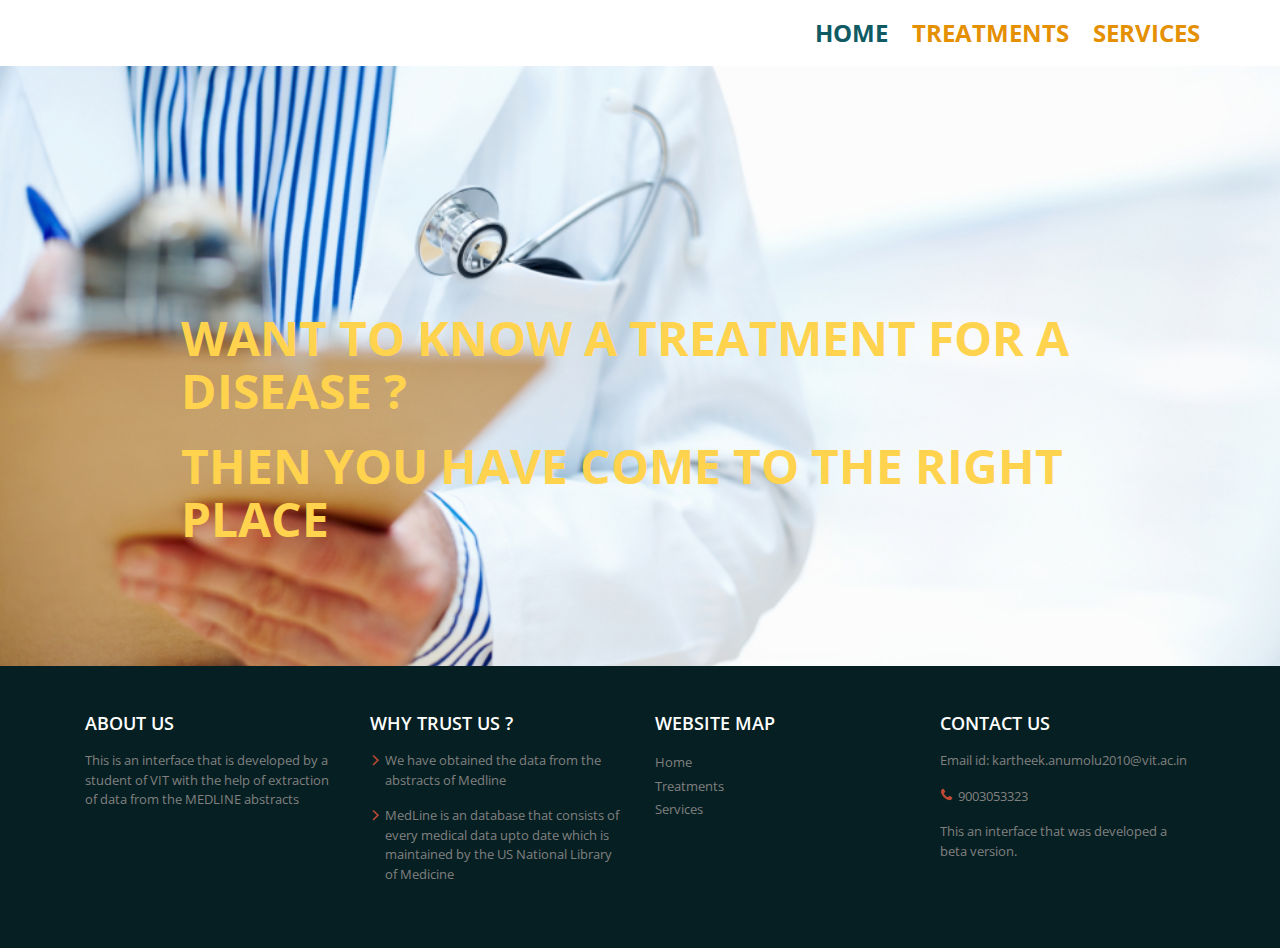
<file: Project/web package/disease_treatment/index.html>
<!--A Design by W3layouts
Author: W3layout
Author URL: http://w3layouts.com
License: Creative Commons Attribution 3.0 Unported
License URL: http://creativecommons.org/licenses/by/3.0/
-->
<!DOCTYPE HTML>
<html>
<head>
<title></title>
<meta name="viewport" content="width=device-width, initial-scale=1">
<meta http-equiv="Content-Type" content="text/html; charset=utf-8" />
<meta name="keywords" content="Uibrush Responsive web template, Bootstrap Web Templates, Flat Web Templates, Andriod Compatible web template, 
Smartphone Compatible web template, free webdesigns for Nokia, Samsung, LG, SonyErricsson, Motorola web design" />
<script type="application/x-javascript"> addEventListener("load", function() { setTimeout(hideURLbar, 0); }, false); function hideURLbar(){ window.scrollTo(0,1); } </script>
<link href="css/bootstrap.css" rel='stylesheet' type='text/css' />
<!-- jQuery (necessary for Bootstrap's JavaScript plugins) -->
<script src="js/jquery.min.js"></script>
<!-- Custom Theme files -->
<link href="css/style.css" rel='stylesheet' type='text/css' />
<link href='http://fonts.googleapis.com/css?family=Open+Sans:300,400,600,700,800' rel='stylesheet' type='text/css'>
</head>
<body>
<div class="header">
  <div class="container">
    <div class="menu">
	   <a class="toggleMenu" href="#"><img src="images/menu.png" alt="" /> </a>
	   <ul class="nav" id="nav">
		 <li class="current"><a href="index.html"><h3><b>Home</b></h3></a></li>
		 <li><a href="about.php"><h3><b>Treatments</b></h3></a></li>
		 <li><a href="services.html"><h3><b>Services</b></h3></a></li>						
	  </ul>
	  <script type="text/javascript" src="js/responsive-nav.js"></script>
	</div>							
    <div class="clearfix"> </div>
	<!----//End-top-nav---->
  </div>
</div>
<div class="banner">
		  <div class="banner_container">
       	      <div class="wmuSlider example1">
			     <div class="wmuSliderWrapper">
				   <article style="position: absolute; width: 100%; opacity: 0;"> 
				        <div class="banner_right">
				   	    	<h1><br><br>Want to know a treatment for a Disease ?<br></h1>
							<br>
				   	    	<h1>Then you have come to the right place </h1>
				   	    
				   	    </div>
				 </div>

	             <script src="js/jquery.wmuSlider.js"></script> 
				  <script>
	       			$('.example1').wmuSlider();         
	   		     </script> 	           	      
              </div>
         </div>
</div> 

<div class="footer">
	<div class="container">
		<div class="col-md-3 box_3">
			<h3>About Us</h3>
			<p>This is an interface that is developed by a student of VIT with the help of extraction of data from the MEDLINE abstracts</p>
		</div>
		<div class="col-md-3 box_5">
			<h3>Why trust Us ?</h3>
			<div class="footer-list">
			    <ul>
				    <li class="list_top"><i class="arrow"> </i>
					<p>We have obtained the data from the abstracts of Medline<br></p></li>
					<li class="list_top"><i class="arrow"> </i>
					<p>MedLine is an database that consists of every medical data upto date which is maintained by the US National Library of Medicine<br></p></li>
		       </ul>
			</div>
		</div>
		<div class="col-md-3 box_5">
			<h3>Website Map</h3>
			<div class="footer-list1">
			    <ul>
				    <li><a href="#">Home</a></li>
					<li><a href="#">Treatments</a></li>
					<li><a href="#">Services</a></li>
				</ul>
			</div>
		</div>
		<div class="col-md-3 box_5">
			<h3>Contact Us</h3>
			<div class="footer-list">
			    <ul>
				    <li class="list_top"><i class="email"> </i>
					<p>Email id: kartheek.anumolu2010@vit.ac.in</p></li>
					<li class="list_top"><i class="phone"> </i>
					<p>9003053323</p></li>
		       </ul>
		    </div>
		    <p>This an interface that was developed a beta version.</p>
		</div>
	</div>
</div>
</body>
</html>
</file>
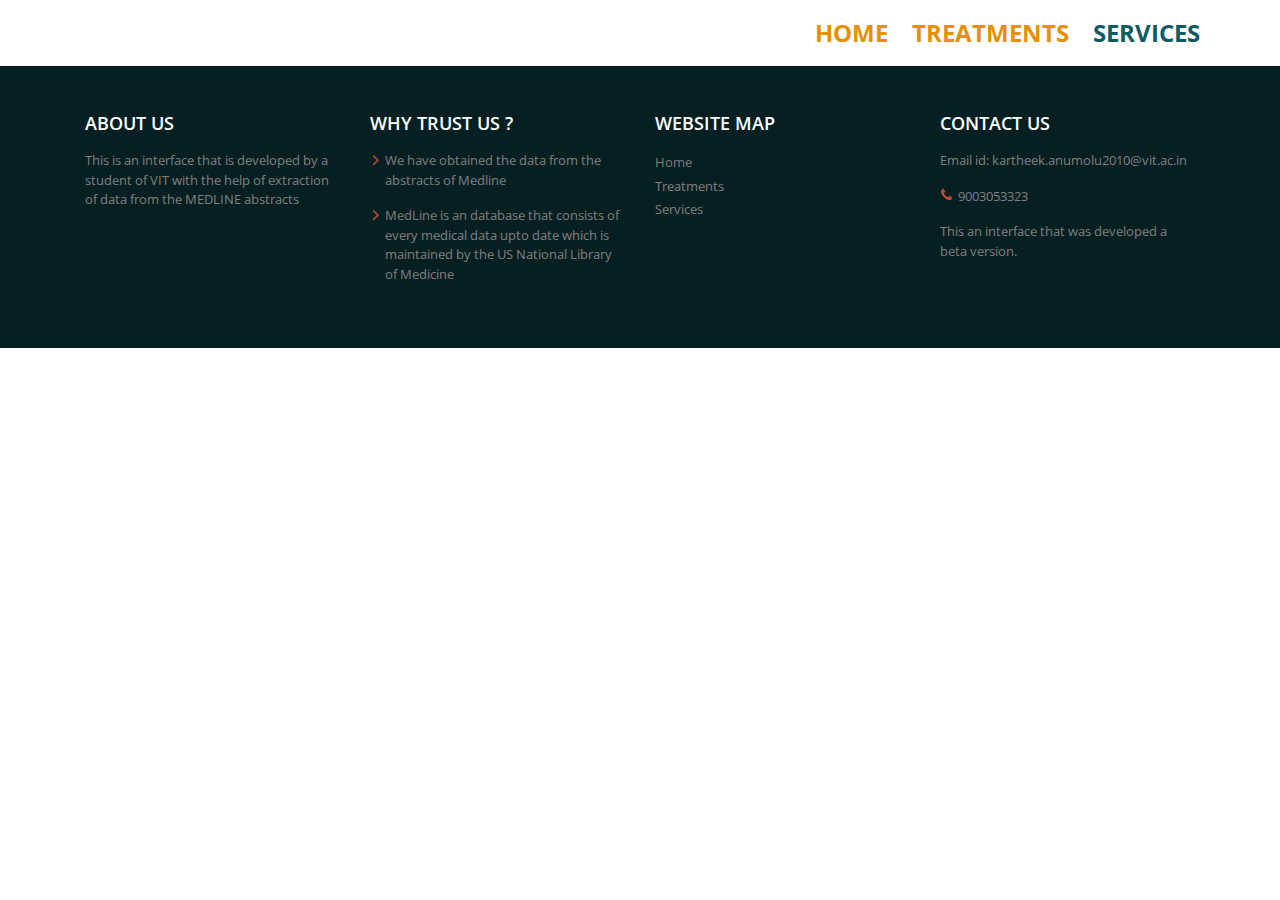
<file: Project/web package/disease_treatment/services.html>
<!--A Design by W3layouts
Author: W3layout
Author URL: http://w3layouts.com
License: Creative Commons Attribution 3.0 Unported
License URL: http://creativecommons.org/licenses/by/3.0/
-->
<!DOCTYPE HTML>
<html>
<head>
<title>Treatments Provider</title>
<meta name="viewport" content="width=device-width, initial-scale=1">
<meta http-equiv="Content-Type" content="text/html; charset=utf-8" />
<meta name="keywords" content="Uibrush Responsive web template, Bootstrap Web Templates, Flat Web Templates, Andriod Compatible web template, 
Smartphone Compatible web template, free webdesigns for Nokia, Samsung, LG, SonyErricsson, Motorola web design" />
<script type="application/x-javascript"> addEventListener("load", function() { setTimeout(hideURLbar, 0); }, false); function hideURLbar(){ window.scrollTo(0,1); } </script>
<link href="css/bootstrap.css" rel='stylesheet' type='text/css' />
<!-- jQuery (necessary for Bootstrap's JavaScript plugins) -->
<script src="js/jquery.min.js"></script>
<!-- Custom Theme files -->
<link href="css/style.css" rel='stylesheet' type='text/css' />
<link href='http://fonts.googleapis.com/css?family=Open+Sans:300,400,600,700,800' rel='stylesheet' type='text/css'>
</head>
<body>
<div class="header">
  <div class="container">
	<div class="logo">
	</div>
    <div class="menu">
	   <a class="toggleMenu" href="#"><img src="images/menu.png" alt="" /> </a>
	   <ul class="nav" id="nav">
		 <li><a href="index.html"><h3><b>Home</b></h3></li>
		 <li><a href="about.html"><h3><b>Treatments</b></h3></a></li>
		 <li class="current"><a href="services.html"><h3><b>Services</b></h3></a></li>
		 							
	  </ul>
	  <script type="text/javascript" src="js/responsive-nav.js"></script>
	</div>							
    <div class="clearfix"> </div>
	<!----//End-top-nav---->
  </div>
</div>
</div> 
<div class="footer">
	<div class="container">
		<div class="col-md-3 box_3">
			<h3>About Us</h3>
			<p>This is an interface that is developed by a student of VIT with the help of extraction of data from the MEDLINE abstracts</p>
		</div>
		<div class="col-md-3 box_5">
			<h3>Why trust Us ?</h3>
			<div class="footer-list">
			    <ul>
				    <li class="list_top"><i class="arrow"> </i>
					<p>We have obtained the data from the abstracts of Medline<br></p></li>
					<li class="list_top"><i class="arrow"> </i>
					<p>MedLine is an database that consists of every medical data upto date which is maintained by the US National Library of Medicine<br></p></li>
		       </ul>
			</div>
		</div>
		<div class="col-md-3 box_5">
			<h3>Website Map</h3>
			<div class="footer-list1">
			    <ul>
				    <li><a href="#">Home</a></li>
					<li><a href="#">Treatments</a></li>
					<li><a href="#">Services</a></li>
				</ul>
			</div>
		</div>
		<div class="col-md-3 box_5">
			<h3>Contact Us</h3>
			<div class="footer-list">
			    <ul>
				    <li class="list_top"><i class="email"> </i>
					<p>Email id: kartheek.anumolu2010@vit.ac.in</p></li>
					<li class="list_top"><i class="phone"> </i>
					<p>9003053323</p></li>
		       </ul>
		    </div>
		    <p>This an interface that was developed a beta version.</p>
		</div>
	</div>
</div>
</body>
</html>
</file>
<file: Project/web package/disease_treatment/css/style.css>
/*
Author: W3layout
Author URL: http://w3layouts.com
License: Creative Commons Attribution 3.0 Unported
License URL: http://creativecommons.org/licenses/by/3.0/
*/
h4, h5, h6,
h1, h2, h3 {margin-top: 0;}
ul, ol {margin: 0;}
p {margin: 0;}
html, body{
	font-family: 'Open Sans', sans-serif;
	font-size: 100%;
    background:#fff; 
}
body a{
	transition:0.5s all;
	-webkit-transition:0.5s all;
	-moz-transition:0.5s all;
	-o-transition:0.5s all;
	-ms-transition:0.5s all;
}
.header{
	padding:10px 0;
}
.logo{
	float:left;
}
.menu{
	 float:right;
}
.menu li{
	display:inline-block;
}
 .menu li:first-child{
   	margin-left:0;
}
.menu li a{
  	display: block;
	font-size: 0.85em;
	color:#E49002;
	-webkit-transition: all 0.3s ease;
	-moz-transition: all 0.3s ease;
	-o-transition: all 0.3s ease;
	transition: all 0.3s ease;
	text-transform: uppercase;
	font-weight:700;
	padding:0;
	margin:10px;
}
#nav .current a {
   color:#105b63;
   /*background:#e4551d;--*/
   -webkit-transition: all 0.3s ease;
	-moz-transition: all 0.3s ease;
	-o-transition: all 0.3s ease;
	transition: all 0.3s ease;
}
.menu li a:hover ,.menu li.active a{
   
   -webkit-transform: rotateY(30deg);
	-moz-transform: rotateY(30deg);
	-ms-transform: rotateY(30deg);
	transform: rotateY(30deg);
} 
.toggleMenu {
	display:  none;
   	padding:0;
}
.nav:before,
.nav:after {
    content: " "; 
    display: table; 
}
.nav:after {
    clear: both;
}
.nav ul {
    list-style: none;
}
@media screen and (max-width:800px) {
	.menu {
		margin:0;
	}
    .active {
        display: block;
    }
    .menu li a{
    	text-align:left;
    	border-radius:0;
    	-webkit-border-radius:0;
    	-moz-border-radius:0;
    	-o-border-radius:0;
    }
    .nav {
	     list-style: none;
		  width: 95%;
		  position: absolute;
		  right: 20px;
		  background: #051619;
		  top: 55px;
		  z-index: 9999;
	}
   .menu li a span.messages{
    	text-align:center;
    	top:15px;
    }
    .nav li ul{
    	width:100%;   	
    }
    .menu ul{
    	margin:0;
    }
    .nav > li.hover > ul {
        width:100%;
    }
    .nav > li {
        float: none;
        display:block;
    }
    .nav ul {
        display: block;
        width: 100%;
    }
   .nav > li.hover > ul , .nav li li.hover ul {
        position: static;
    }
    .nav li a{
    	border-top:1px solid #343434;
    }
     .nav li:first-child a{
     	border-top:none;
     }
 }
/**** Slider *****/
.banner{
	background: url(../images/a.jpg) no-repeat center top;
	-webkit-background-size: cover;
	-moz-background-size: cover;
	-o-background-size: cover;
	background-size: cover;
	background-position: center;
	min-height:600px;
}
.wmuSlider {
	position: relative;
	overflow: hidden;
}
.wmuSlider .wmuSliderWrapper article img {
	max-width: 100%;
	width: auto;
	height: auto;
	display: inline-block;
}
/* Default Skin */
.wmuGallery .wmuGalleryImage {
	margin-bottom: 10px;
}

.wmuSliderPrev {
	background-position: -1px -2px;
    left: 0px;
}
.wmuSliderNext {
	background-position:-33px 0px;
	right: 0px;
}
.banner_container{
	width:78%;
	margin: 0 auto;
}
.banner_right{
	padding-top: 14%;
	margin-left: 4%;
}
.banner_right h1{
	font-size: 3em;
  color: #ffd34e;
  font-weight: 700;
  margin: 0;
  text-transform: uppercase;
}
.banner_right h2{
  font-size: 1.1em;
  color: #fff;
  font-weight: 600;
  margin: 1em 0 2em;
  text-transform: uppercase;
}
.btn.btn-primary{
	font-size: 1.1em;
  font-weight: 600;
  font-style: normal;
  text-shadow: none;
  text-transform: uppercase;
  color: #FFF;
  padding: 12px 20px;
  position: relative;
  letter-spacing: 0;
  background: transparent;
  border-radius: 0;
  box-shadow: none;
  border: none;
  outline: none;
  border-radius: 0;
  z-index: 1;
  overflow: hidden;
  -webkit-transition: all 0.4s ease;
  -moz-transition: all 0.4s ease;
  -o-transition: all 0.4s ease;
  transition: all 0.4s ease;
  -webkit-appearance: none;
}
.btn-primary {
	color: #fff;
}
.btn.btn-primary:before {
	content: "";
	position: absolute;
	width: 0;
	height: 100%;
	bottom: 0;
	right: 0;
	top: 0;
	z-index: -1;
	border-radius: 0;
	background:#105b63;
	-webkit-transition: all 0.4s ease;
	-moz-transition: all 0.4s ease;
	-o-transition: all 0.4s ease;
	transition: all 0.4s ease;
}
.btn.btn-primary:hover:before {
	width: 100%;
	left: 0;
	-webkit-transition: all 0.3s ease;
	-moz-transition: all 0.3s ease;
	-o-transition: all 0.3s ease;
	transition: all 0.3s ease;
}
.btn.btn-primary:after {
	content: "";
	position: absolute;
	width: 100%;
	height: 100%;
	bottom: 0;
	left: 0;
	border-radius: 0;
	background:#bd4932;
	z-index: -2;
	-webkit-transition: all 0.4s ease;
	-moz-transition: all 0.4s ease;
	-o-transition: all 0.4s ease;
	transition: all 0.4s ease;
}
.features-grid span {
  width: 100px;
  height: 100px;
  display: inline-block;
  background: url(../images/icons.png) no-repeat -7px -6px;
}
.features-grids{
	padding:5em 0;
}
.features-grid span.f-icon1{
    background-position: -109px -7px;
}
.features-grid span.f-icon2{
    background-position: -213px -7px;
}
.features-grid span.f-icon3{
    background-position:-316px -7px;
}
.features-grid h3{
   font-size: 18px;
   color: #000;
   margin: 0.5em 0 1em;
}
.features-grid p{
   font-size: 13px;
   color: #555;
   line-height:1.5em;
}
.box_1{
	background:#105b63;
	padding:5em 0;
	text-align:center;
}
.box_1 h3{
    font-size: 3em;
    color: #ffd34e;
    font-weight: 700;
    margin: 0 0 0.5em;
    text-transform: uppercase;
}
span.m_1{
	color:#fff;
}
.box_1 p{
    color: #fff;
    line-height: 1.5em;
    width: 50%;
    margin: 0 auto;
    font-size: 0.95em;
    margin-bottom: 3em;
}
a.btn1 {
   background: #fff;
   padding: 15px 40px;
   font-weight: 700;
   color: #105b63;
   border-radius: 3px;
   -moz-border-radius: 3px;
   -webkit-border-radius: 3px;
   -o-border-radius: 3px;
   font-size: 1.1em;
}
a.btn1:hover{
	background:#bd4932;
	text-decoration:none;
	color:#fff;
}
.box_2{
	padding:5em 0;
}
.span_1_of_about {
    width: 32.2%;
}
.lsidebar {
    display: block;
    float: left;
    margin:0% 8.6% 0% 0;
}
.span_2_of_about {
    width:59.1%;
}
.cont {
    display: block;
    float: left;
}
h4.m_2 {
    color:#333;
    margin-bottom: 1em;
    font-size: 1.5em;
    line-height: 1.2;
    letter-spacing: 1px;
    text-transform: uppercase;
    font-weight: 700;
}
.grid_1{
	position:relative;
}
.span_2_of_about p{
	text-align: justify;
    color: #888;
    font-size: 0.85em;
    line-height: 1.5em;
    margin-bottom:1.5em;
}
.span_2_of_about span.quotes {
    position: absolute;
    left: 208px;
    top: 43px;
    width: 25px;
    height: 23px;
    background: url(../images/quote.png) no-repeat;
}
.span_2_of_about span.quote_down{
    position: absolute;
    right: 15px;
    top: 136px;
    width: 25px;
    height: 23px;
    background: url(../images/quote_down.png) no-repeat;
}  
.span_2_of_about h3{
	color: #000;
    font-size: 0.95em;
}
.span_2_of_about h3 a{
	color:#999;
	font-style:italic;
	font-size: 13px;
}
.span_1_of_about h5{
	display: block;
    width: 60px;
    height: 70px;
    background: #bd4932;
    text-align: center;
    position: absolute;
    top: 52px;
    left: 105px;
    color: #fff;
    font-weight: 600;
    text-transform: uppercase;
    font-size: 2.5em;
    line-height: 20px;
    padding-top: 13px;
}
span.month{
	font-size:15px;
}
.span_2_of_about h5{
	color: #333;
    margin-bottom: 1em;
    font-size: 1.1em;
    font-weight:700;
}  
a.btn2 {
    font-weight:400;
    color:#000;
    font-size:0.85em;
}
/*--footer--*/
.footer{
	background:#051f22;
	padding:3em 0;
}
.footer h3{
	color: #fff;
    font-size: 1.1em;
    text-transform: uppercase;
    font-weight: 600;
    margin-bottom: 1em;
}
.footer p{
	color: #818080;
    font-size: 0.8125em;
    line-height: 1.5em;
    overflow: hidden;
}
.footer-list ul, .footer-list1 ul {
    padding: 0;
    list-style: none;
    margin:0;
}
.footer-list li.list_top {
    margin-bottom:1em;
}
i.arrow{
   background: url(../images/img_sprite.png) no-repeat -75px -8px;
   float: left;
   margin-right: 5px;
   width: 10px;
   height: 15px;
}
.footer-list li a{
	color:#626262;
}
.footer-list1 ul li{
	font-size: 0.8125em;
    line-height: 1.8em;
}
.footer-list1 ul li a{
	color: #818080;
}
i.location{
   background: url(../images/img_sprite.png) no-repeat -100px -8px;
   float: left;
   margin-right: 5px;
   width: 10px;
   height: 15px;
}
i.phone{
   background: url(../images/img_sprite.png) no-repeat -123px -10px;
   float: left;
   margin-right: 5px;
   width: 13px;
   height: 15px;
}
i.msg{
  background: url(../images/img_sprite.png) no-repeat -278px -10px;
  float: left;
  margin-right: 5px;
  width: 13px;
  height: 15px;
}
.footer_bottom{
	background:#021315;
	padding:1em 0 0.5em;
}
.copy{
    float: left;
}
.copy p{
	font-size:0.8125em;
	color:#bd4932;
}
.copy p a{
	color:#fff;
}
ul.footer_social{
    padding: 0;
    list-style: none;
    margin: 0;
    float:right;
}
ul.footer_social li, ul.team_social li{
    display: inline-block;
}
ul.footer_social li a i {
    width: 20px;
    height: 20px;
    display: block;
    background: url(../images/img_sprite.png)no-repeat;
}
ul.footer_social li a i.fb {
    background-position:-152px -6px;
}
ul.footer_social li a i.tw{
    background-position:-181px -6px;
}
ul.footer_social li a i.instagram{
    background-position:-209px -6px;
}
ul.footer_social li a i.linkedin{
    background-position:-241px -6px;
}
ul.footer_social li a i:hover{
	opacity:0.8;
}
/*--about--*/
.about {
    background: url(../images/about.jpg)no-repeat;
    -webkit-background-size: cover;
    -moz-background-size: cover;
    -o-background-size: cover;
    background-size: cover;
    background-position: center;
    min-height:150px;
}
ul.about_head{
	padding: 3.5em 0 0 0;
    margin: 0;
    list-style: none;
    text-align: center;
}
ul.about_head li{
	display: inline-block;
	margin-right: 2%;
	vertical-align: middle;
}
ul.about_head li.about_head-left{
	border-right:4px solid #105b63;
	width: 20%;
}
ul.about_head li.about_head-left h1{
    color: #fff;
    font-size: 2em;
    text-transform: uppercase;
    font-weight: 700;
    margin: 0 3% 0 0;
}
ul.about_head li.about_head-right p{
	font-size: 0.85em;
    color: #cd9f56;
    text-transform: uppercase;
    font-weight: 700;
}
.about_top{
	padding:5em 0;
}
.about_top-right h2{
	color: #333;
    font-size: 1.5em;
    text-transform: uppercase;
    font-weight: 700;
    margin-bottom: 1em;
}
.about_top-right p, .about_bottom-left p, .blog_left p{
	color:#999;
	font-size:0.85em;
	line-height:1.8em;
	margin-bottom:1em;
}
.about_bottom{
	padding-bottom:5em;
}
.poll {
    margin-bottom:1em;
}
.text2 {
  float: left;
  text-transform:uppercase;
  color: #000;
  font-size:0.85em;
}
.percent {
  float: right;
  color: #000;
  font-size:0.85em;
}
.skills {
  width: 100%;
  margin:5px 0;
  background-color:#f0f0f0;
  height: 10px;
}
.skills > div {
  height: 100%;
  display: block;
  background-color: #105b63;
}
.about_bottom h3 {
  color: #333;
  font-size: 1.5em;
  text-transform: uppercase;
  font-weight: 700;
  margin-bottom: 1em;
  padding-left: 15px;
}
.box_4 {
  background: url(../images/about_bottom.jpg)no-repeat;
  -webkit-background-size: cover;
  -moz-background-size: cover;
  -o-background-size: cover;
  background-size: cover;
  background-position: center;
  min-height:300px;
}
i.icon1{
	width: 55px;
    height: 55px;
    background: url(../images/img_sprite.png)no-repeat -4px -58px;
    display: inline-block;
}
i.icon2{
	width: 55px;
    height: 55px;
    background: url(../images/img_sprite.png)no-repeat -66px -59px;
    display: inline-block;
}
i.icon3{
	width: 55px;
    height: 55px;
    background: url(../images/img_sprite.png)no-repeat -128px -57px;
    display: inline-block;
}
i.icon4{
	width: 55px;
    height: 55px;
    background: url(../images/img_sprite.png)no-repeat  -197px -58px;
    display: inline-block;
}
.grid_2 h3{
	color:#bd4932;
	font-size:1.5em;
	font-weight:700;
	margin: 0.5em 0;
}
.grid_2 h4{
	color: #fff;
    font-size: 1.3em;
    font-weight: 700;
    text-transform: uppercase;
    margin-bottom: 0;
}
.projects{
	padding-top:5em;
}
.team{
	padding:5em 0;
}
.team h3{
	color: #333;
    font-size: 1.5em;
    text-transform: uppercase;
    font-weight: 700;
    margin-bottom: 1em;
}
.team p {
   color: #999;
   font-size: 0.85em;
   line-height: 1.8em;
   margin-bottom: 2em;
   width: 85%;
   margin:0 auto 4em;
}
ul.team_social {
   padding: 0;
   list-style: none;
   margin: 2em 0 1em;
}
ul.team_social li a i {
   width: 25px;
   height: 25px;
   display: block;
   background: url(../images/img_sprite.png)no-repeat #b54630;
}
ul.team_social li a i.fb {
    background-position:-5px -123px;
}
ul.team_social li a i.tw {
    background-position:-26px -123px;
}
ul.team_social li a i.linkedin{
    background-position:-56px -123px;
}
ul.team_social li a i:hover{
	opacity:0.8;
}
.grid_3 h4{
	text-transform:uppercase;
	font-size:15px;
	color:#555;
	margin-bottom: 5px;
}
.grid_3 h5{
	font-style:italic;
	font-size:13px;
	color:#999;
}
ul.service_grid{
	padding:0;
	margin:0;
	list-style:none;
}
i.s1, i.s2, i.s3, i.s4, i.s5, i.s6{
	border-radius: 50px;
    -webkit-border-radius: 50px;
    -moz-border-radius: 50px;
    -o-border-radius: 50px;
    float:left;
    margin-right:4%;
    width: 70px;
    height: 70px;
    background: url(../images/img_sprite.png)no-repeat  #12545b;
}
i.s1{
	background-position:-87px -118px;
}
i.s2{
	background-position:-151px -118px;
}
i.s3{
	background-position:-204px -118px;
}
i.s4{
	background-position:-111px -168px;
}
i.s5{
	background-position:5px -166px;
}
i.s6{
	background-position:-51px -166px;
}
ul.service_grid li.service_grid-right{
	overflow:hidden;
}
ul.service_grid li.service_grid-right h3{
	color:#313131;
	font-size:1.5em;
	margin-bottom:1em;
}
ul.service_grid li.service_grid-right p{
	color: #999;
    font-size: 0.85em;
    line-height: 1.5em;
}
.service_top{
	margin-bottom:3em;
}
.service_grid1{
	margin-bottom:5em;
}
/*--portfolio--*/
.portfolio_main {
    padding: 5em 0;
}
.portfolio_main h2{
	color: #333;
    font-size: 1.5em;
    text-transform: uppercase;
    font-weight: 700;
    margin-bottom:2em;
    text-align:center;
}
#filters {
	margin: 0 1% 2%;
    padding: 0;
    list-style: none;
    text-align: center;
}
#filters li {
	display:inline-block;
	margin-right: 20px;
}
#filters li span {
	font-size: 12px;
    display: block;
    padding: 5px 15px;
    border: 1px solid rgb(221, 221, 221);
    text-decoration: none;
    color: #000;
    cursor: pointer;
    text-transform: uppercase;
    transition: 0.5s all;
    -webkit-transition: 0.5s all;
    -moz-transition: 0.5s all;
    -o-transition: 0.5s all;
}
#filters li span.active,#filters li span:hover {
   color:#bd4932;
}
#portfoliolist .portfolio {
	-webkit-box-sizing: border-box;
	-moz-box-sizing: border-box;
	-o-box-sizing: border-box;
	width:23%;
	margin:1%;
	display:none;
	float:left;
	overflow:hidden;
}
.portfolio-wrapper {
	overflow:hidden;
	position: relative !important;
	cursor:pointer;
}
.portfolio img {
	top: 0px !important;
	max-width:100%;
	position: relative;
	opacity: 5;
	transition: all 300ms!important;
	-webkit-transition: all 300ms!important;
	-moz-transition: all 300ms!important;
}
.portfolio .label {
	position: absolute;
	width: 100%;
	height:40px;
	bottom:-40px;
}
.portfolio .label-bg {
	background:#bd4932;
	width: 100%;
	height:100%;
	position: absolute;
	top:0;
	left:0;
}
.portfolio .label-text {
	color:#fff;
	position: relative;
	z-index:500;
	padding:5px 8px;
}
.portfolio .text-category {
	display: block;
	font-size: 18px;
	text-transform: uppercase;
	color: #ffffff;
	font-weight: 100;
	margin-top: 5px;
}
/*--blog--*/
.blog{
	padding:5em 0;
}
.blog_left h3{
	color:#333;
	font-size:1.5em;
	text-transform:uppercase;
	font-weight:700;
}
ul.blog_links {
    padding: 0;
    margin: 0 0 1.5em 0;
    list-style: none;
    color: #999;
}
ul.blog_links li {
    display: inline-block;
    margin-right:10px;
}
ul.blog_links li{
    color: #A3B1B6;
    font-size:13px;
    font-style:italic;
}
ul.blog_links li a {
    color: #A3B1B6;
}
i.blog_icon1, i.blog_icon2, i.blog_icon3, i.blog_icon4{
	width: 20px;
    height: 20px;
    background: url(../images/img_sprite.png)no-repeat;
    float: left;
}
i.blog_icon1 {
    background-position:-183px -194px;
}
i.blog_icon2 {
    background-position:-209px -196px;
}
i.blog_icon3 {
    background-position:-240px -195px;
}
i.blog_icon4 {
    background-position:-274px -195px;
}
.blog_left p{
	margin-top:2em;
}
a.btn3 {
    font-weight:400;
    color:#bd4932;
    font-size:0.85em;
    font-style:italic;
}
.blog_left{
	margin-bottom:4em;
}
.blog_last{
	margin-bottom:0;
}
.search {
  border: 1px solid #dbdbdb;
  background: none;
  position: relative;
  margin-bottom: 2em;
}
.search form input[type="text"] {
  padding: 12px 15px;
  font-weight:400;
  font-size: 13px;
  color:#555;
  border: none;
  outline: none;
  width: 87%;
  background: none;
  font-style: italic;
}
.search form input[type="submit"] {
  background: url('../images/search.png')no-repeat 0px 2px;
  width: 20px;
  height: 20px;
  border: none;
  cursor: pointer;
  outline: none;
  position: absolute;
  top: 8px;
  right: 8px;
}
.sidebar_top{
	margin-bottom:3em;
}
.sidebar_top h3{
  color: #333;
  font-size: 1.1em;
  text-transform: uppercase;
  font-weight: 700;
  margin-bottom:1.5em;
}
ul.list_2, ul.list_3, .social {
  padding:0;
  margin: 0;
  list-style: none;
}
ul.list_3 li {
  margin-bottom: 10px;
  border-bottom: 1px solid #f0f0f0;
  padding-bottom: 10px;
}
.product_no {
  float: left;
}
.product_no-right {
  float: right;
}
.product_no p {
  color: #999;
  font-size: 0.85em;
  font-weight: 400;
}
ul.list_3 li .product_no-right{
  background: url(../images/b_arrow.png)no-repeat 0px 3px;
  width: 14px;
  height: 12px;
  margin-top: 2px;
}
ul.list_3 li a:hover{
	color:#999;
}
ul.list_3 li:hover .product_no-right p{
	color:#e2b32a;
}
ul.gallery{
	padding:0;
	margin:0;
	list-style:none;
}
ul.gallery li{
  width: 32.77777%;
  float: left;
  margin: 1px;
}
ul.gallery li.last{
	margin:0;
}
/*--blog_single--*/
ul.list {
	margin:30px 0 0 0;
	padding: 3em 0 0;
	list-style: none;
	border-top: 1px solid #ddeff1;
	border-bottom: 1px solid #ddeff1;
}
.list li {
	padding-bottom: 30px;
}
.preview {
	float: left;
	width: 11%;
	margin-right:3%;
}
.data {
	float: left;
	width:86%;
}
.title {
	color: #000;
	font-size:1em;
	font-weight: 100;
	margin: 0 0 10px 0;
}
.title a {
	color:#bd4932;
}
.data p, .data-middle, .data-last p {
	color: #999;
    font-size: 0.85em;
    font-weight: 500;
    line-height: 1.8em;
    margin-bottom: 1.5em;
}
li.middle {
	padding: 0 0px 0 14%;
	margin-bottom: 30px;
}
.preview1 {
	float: left;
	width: 13%;
	margin-right: 3%;
}
.data-middle {
	float: left;
	width: 83%;
}
.single_left{
	margin-bottom:3em;
}
.column_2 input[type="text"], .column_1 input[type="text"]{
	padding: 12px;
    font-size: 0.85em;
    margin: 10px 0;
    border: 1px solid #D5D5D5;
    color: #BDBDBD;
    background: none;
    float: left;
    outline: none;
    font-weight: 100;
    -webkit-appearance: none;
    width: 48.5%;
}
.column_1 input[type="text"]{
	width:100%;
}
.column_3 input[type="text"], .column_3 textarea {
	width:100%;
	font-size:0.85em;
	margin: 10px 0;
	border: 1px solid #D5D5D5;
	color: #BDBDBD;
	outline: none;
	background:none;
	height:200px;
	padding: 10px;
	resize: none;
	-webkit-appearance: none;
}
.single_contact{
	margin-top:5em;
}
.single_contact h1{
	font-size:2em;
	color:#333;
	text-transform: uppercase;
	font-weight: 600;
	margin-bottom:1.5em;
}
.form-submit1 {
	float: right;
}
.col-md-6.portfolio_right {
	padding-left: 0 !important;
}
.portfolio_right h1{
	font-size: 1.5em;
	margin:0 0 1em 0;
	text-transform: uppercase;
	font-weight: 600;
	line-height: 1.3em;
}
.portfolio_right h1 a{
	color: #184448;
}
.portfolio_right h1 a:hover{
	text-decoration:none;
	color: #40c0cb;
}
.blog_left h2 {
  font-size: 1.5em;
  margin: 1em 0;
  text-transform: uppercase;
  font-weight: 100;
  line-height: 1.3em;
}
.blog_left h2 a {
  color: #184448;
}
.blog_left h2 a:hover {
  text-decoration: none;
  color: #bd4932;
}
.blog_left h4{
  font-size: 0.85em;
  color:#999;
  font-weight: 100;
}
.form-submit1 input[type="submit"] {
  -webkit-appearance: none;
  cursor: pointer;
  border: none;
  outline: none;
  background: none;
  text-transform: uppercase;
  font-weight:600;
}
/*--contact--*/
.contact_left h2, .contact_right h2{
	color: #333;
    font-size: 1.5em;
    text-transform: uppercase;
    font-weight: 700;
    margin-bottom: 1em;
}
.contact_left p{
	color:#999;
	font-size:0.85em;
	line-height:1.8em;
	margin:1.5em 0;
}
ul.address{
	padding:0;
	margin:0;
	list-style:none;
}
ul.address li.address_desc{
   width: 23%;
   float: left;
}
ul.address li.address_desc h5{
   color: #000;
   font-size: 13px;
   font-weight: 600;
   line-height: 1.5em;
}
/*--responsive design--*/
@media (max-width:1024px){
.banner {
   min-height: 430px;
}	
.banner_right h1 {
  font-size: 2.5em;
}  
.banner_right h2 {
  font-size: 1em;
}
.wmuSliderPrev, .wmuSliderNext {
  top: 12em;
}
.box_1 h3 {
  font-size: 2.3em;
}  
.span_2_of_about span.quotes {
  left: 185px;
  top: 36px;
}  
.span_2_of_about span.quote_down {
  right: 14px;
  top: 148px;
}  
h4.m_2 {
  font-size: 1.2em;
}  
.span_2_of_about h5 {
  font-size: 1em;
}  
.span_1_of_about h5 {
  top: 41px;
  left: 96px;
  font-size: 2em;
}
.grid_2 h4 {
  font-size: 1em;
}  
.grid_2 h3 {
  font-size: 1.1em;
}  
.blog_left h3 {
  font-size: 1.2em;
}  
.sidebar_top h3 {
  font-size: 1em;
}  
ul.gallery li {
  width: 23.77777%;
}
.blog_left h2 {
  font-size: 1.1em;
}  
ul.about_head li.about_head-left {
  width: 26%;
}
}
@media (max-width:920px){
.menu li a {
  font-size: 0.8125em;
}
.banner_container {
  width: 85%;
}
.banner_right h1 {
  font-size: 2em;
}
.banner_right h2 {
  font-size: 0.85em;
}
.btn.btn-primary {
  font-size: 1em;
}  
.col-md-3.features-grid {
  margin-bottom: 2em;
}
.grid_1 {
  margin-bottom: 3em;
}
.box_3, .box_5 {
  margin-bottom: 2em;
}
.about_top-right {
  margin-top: 2em;
}
.box_6, .grid_3{
	text-align:center;
}
.box_6 img, .grid_3 img{
	display:inline-block;
}
.grid_2 h4 {
  font-size: 0.85em;
}
.grid_3{
	margin-bottom:2em;
}
ul.service_grid {
    margin: 0 0 2em 0;
}  
.service_top {
  margin-bottom: 0;
}
.sidebar{
	margin-top:3em;
}
.contact_left{
	margin-bottom:3em;
}
ul.about_head li.about_head-left h1 {
   font-size: 1.5em;
}  
}
@media (max-width:768px){
.logo {
   margin-top: 0;
}	
.banner {
  min-height: 340px;
}
.banner_right h1 {
  font-size: 1.6em;
}
.wmuSliderPrev, .wmuSliderNext {
  top: 9em;
}
.banner_container {
  width: 98%;
}
.about {
  min-height: 130px;
}
.about_top {
  padding: 5em 0 3em;
}
.projects {
  padding-top: 3em;
}
.box_4 {
  min-height: 570px;
}
.banner_right {
  padding-top: 12%;
}
.col-sm-3.grid_2 {
  margin-bottom: 2em;
}
}
@media (max-width:640px){
.box_1 h3 {
  font-size: 1.5em;
}
.box_1 p {
  width: 65%;
}
a.btn1 {
  padding: 10px 20px;
  font-size: 1em;
}
.box_2, .team{
  padding: 5em 0 2em;
}
ul.about_head {
  padding: 2.5em 0 0 0;
}  
#filters li {
  margin-right: 5px;
}
.portfolio_main h2 {
  margin-bottom: 1em;
}  
.blog_left h3 {
  font-size: 1em;
}
.single_contact h1 {
  font-size: 1.5em;
  margin-bottom: 0.5em;
}
.btn.btn-primary {
  font-size: 0.85em;
}
ul.about_head li.about_head-left {
  width: 35%;
}
}
@media (max-width:480px){
.banner {
  min-height: 280px;
}
.banner_right h1 {
  font-size: 1.3em;
}	
.banner_right h2 {
  font-size: 0.8125em;
}
.banner_right {
  margin-left: 10%;
}
.features-grids {
  padding: 2em 0 1em;
}
.box_1 {
  padding: 3em 0;
}  
.box_1 h3 {
  font-size: 1.2em;
}
.box_1 p {
  font-size: 0.85em;
  margin-bottom:2em;
}  
.box_2, .team {
  padding: 3em 0 0em;
}
ul.about_head li.about_head-left h1 {
  font-size: 1.2em;
}
ul.about_head li.about_head-right p {
  font-size: 12px;
}
.about_top {
  padding: 3em 0 2em;
}
.about_bottom h3 {
  margin-bottom: 0.5em;
}
ul.service_grid li.service_grid-right h3 {
  font-size: 1.2em;
  margin-bottom: 0.5em;
}
.single_contact {
  margin-top: 3em;
}
.portfolio .text-category {
  display: block;
  font-size: 12px;
}
#portfoliolist .portfolio {
  width: 48%;
}
.portfolio_main {
  padding: 3em 0;
}
.portfolio_main h2 {
  font-size: 1.2em;
}
#filters li span {
  font-size: 11px;
  padding: 3px 10px;
}  
.blog {
  padding: 3em 0;
}
.blog_left {
  margin-bottom: 2em;
}
.blog_left h2 {
  font-size: 1em;
}
.btn.btn-primary {
  font-size: 0.8125em;
  padding: 10px 10px;
}
.contact_left h2, .contact_right h2 {
  font-size: 1.2em;
}  
ul.address li.address_desc {
  width: 35%;
}
.banner {
  min-height: 260px;
}
.wmuSliderPrev, .wmuSliderNext {
  top: 7em;
}
}
@media (max-width:320px){
.banner_right h1 {
  font-size: 1.1em;
}	
.banner_right h2 {
  font-size: 12px;
  line-height: 1.5em;
}
.banner {
  min-height: 215px;
}
.banner_right h2 {
  margin:1em 0;
}
.box_1 h3 {
  font-size: 0.95em;
}
.box_1 p {
  font-size: 0.8125em;
  width: 90%;
}
.container{
	padding:0;
}
.lsidebar {
   margin: 0% 4.6% 0% 0;
}
.span_2_of_about p {
   font-size: 12px;
}
.span_2_of_about span.quotes {
  left: 109px;
  top: 25px;
}
.span_2_of_about span.quote_down {
  right: 14px;
  top: 168px;
}  
.span_2_of_about h3 {
  font-size: 12px;
}
span.month {
  font-size: 11px;
}
.span_1_of_about h5 {
  width: 50px;
  height: 60px;
  top: 41px;
  left: 53px;
  font-size: 1em;
}  
.span_2_of_about h5 {
  font-size: 0.8125em;
}
.footer {
  padding: 3em 0 0;
}
.copy {
  float: none;
}
ul.footer_social {
  margin:1em 0 0 0;
  float: none;
}
.footer_bottom {
  text-align: center;
}
.header {
  padding: 10px;
}
.wmuSliderPrev, .wmuSliderNext {
  top: 5em;
}
.nav {
  right: 8px;
  top: 44px;
}
.about_top-right h2 {
  font-size: 1.2em;
  margin-bottom: 0.5em;
}
.about_bottom {
  padding-bottom: 2em;
}
.service_grid1 {
  margin-bottom: 1em;
}
#filters li {
  margin-right: 0;
}
#filters li span {
  padding: 3px 5px;
}
.blog_left h3 {
  font-size: 0.85em;
}
ul.list {
  margin: 0px 0 0 0;
  padding: 2em 0 0;
}  
.title {
  font-size: 0.8125em;
}  
.data p, .data-middle, .data-last p {
  color: #999;
  font-size: 0.8125em;
}  
li.middle {
  padding: 0 0px 0 5%;
  margin-bottom: 0;
}
.single_contact h1 {
  font-size: 1.2em;
}
ul.about_head li.about_head-left h1 {
  font-size: 1em;
}
ul.about_head li.about_head-left {
  width: 45%;
}
}
</file>
